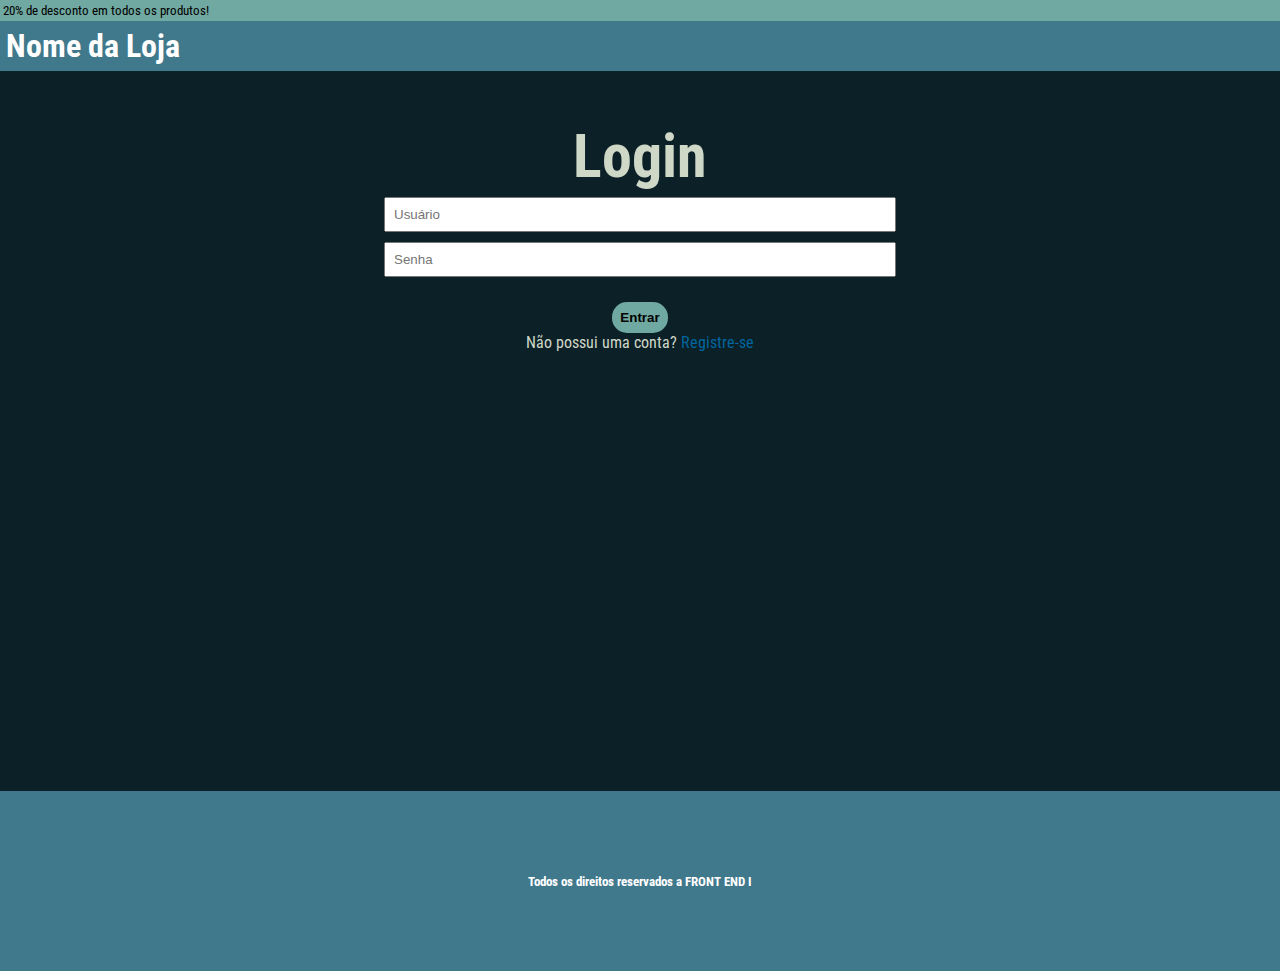
<file: index.html>
<!DOCTYPE html>
<html lang="pt-BR">

<head>
    <meta charset="UTF-8">
    <meta http-equiv="X-UA-Compatible" content="IE=edge">
    <meta name="viewport" content="width=device-width, initial-scale=1.0">
    <link rel="stylesheet" href="SRC/CSS/Page01.css">
    <title>Aula 16 - Página 01</title>
</head>

<body>
    <header class="cabecalho">

        <div class="desconto">
            <p>20% de desconto em todos os produtos!</p>
        </div>
        <div class="loja">
            <h1>Nome da Loja</h1>
        </div>

    </header>

    <main class="principal">
        <section class="boxForm">
            <div class="titulo">
                <h1>Login</h1>
            </div>
            <div class="mainForm">
                <form action="" class="login">
                    <label for="usuario"></label>
                    <input type="text" id="usuario" name="usuario" required placeholder="Usuário">

                    <label for="senha"></label>
                    <input type="password" id="senha" name="senha" required placeholder="Senha">

                    <a href="Page04_Aula_16.html">
                    <input type="button" value="Entrar" id="submit">
                    </a>

                </form>

                <p class="mensagem">Não possui uma conta? <a href="Page02_Aula_16.html" class="link">Registre-se</a> </p>
            </div>
        </section>
    </main>

    <footer class="rodape">

        <div class="direitos">
            <h3>Todos os direitos reservados a FRONT END I</h3>
        </div>

    </footer>

</body>

</html>
</file>
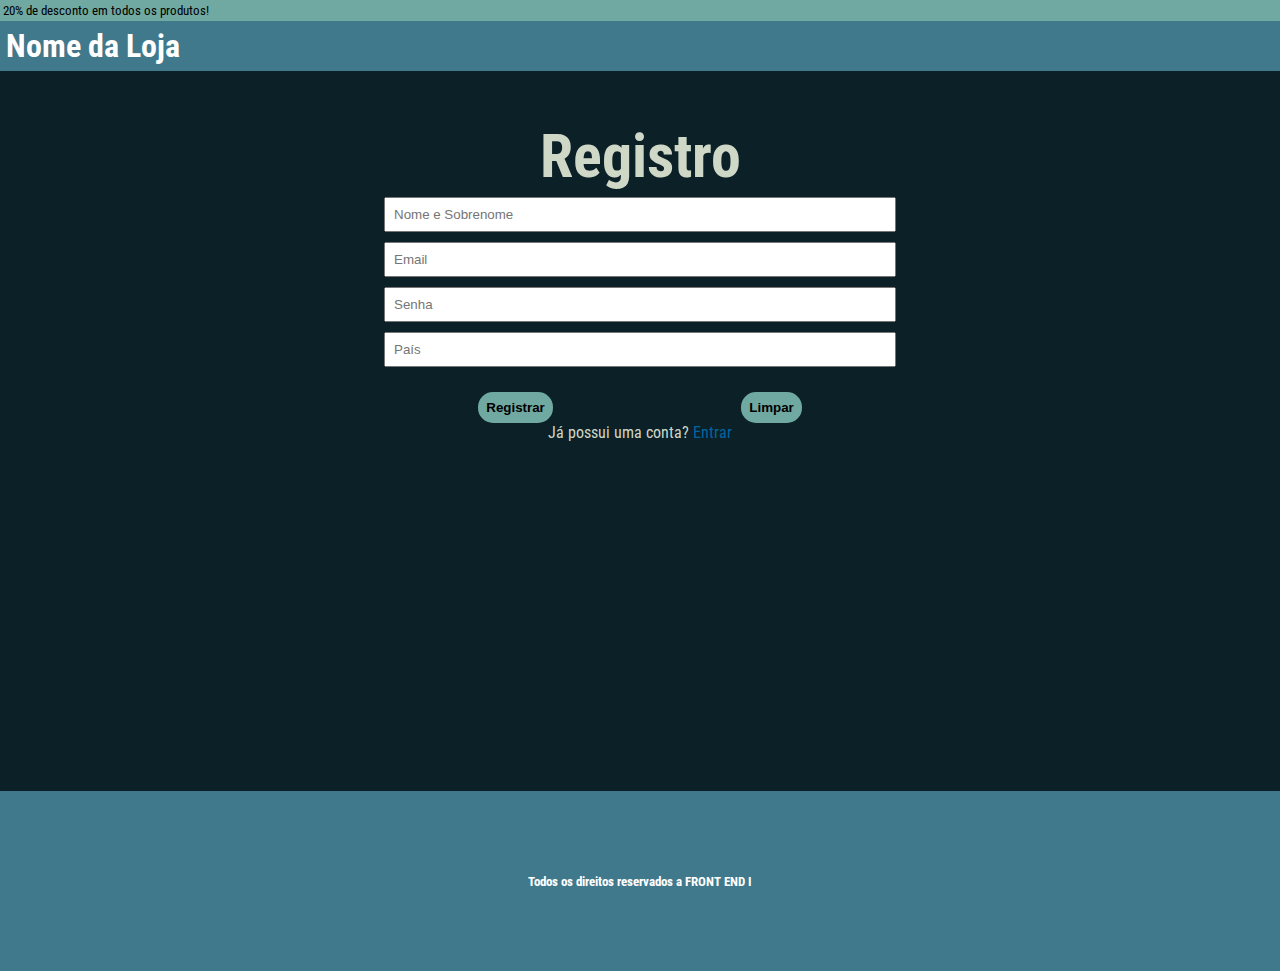
<file: Page02_Aula_16.html>
<!DOCTYPE html>
<html lang="pt-BR">

<head>
    <meta charset="UTF-8">
    <meta http-equiv="X-UA-Compatible" content="IE=edge">
    <meta name="viewport" content="width=device-width, initial-scale=1.0">
    <link rel="stylesheet" href="SRC/CSS/Page02.css">
    <title>Aula 16 - Página 02</title>
</head>

<body>

    <header class="cabecalho">

        <div class="desconto">
            <p>20% de desconto em todos os produtos!</p>
        </div>
        <div class="loja">
            <h1>Nome da Loja</h1>
        </div>

    </header>

    <main class="principal">
        <section class="boxForm">
            <div class="titulo">
                <h1>Registro</h1>
            </div>
            <div class="mainForm">
                <form action="" class="registro">
                    <label for="nome_sobrenome"></label>
                    <input type="text" id="nome_sobrenome" name="nome_sobrenome" required
                        placeholder="Nome e Sobrenome">

                    <label for="email"></label>
                    <input type="email" id="email" name="email" required placeholder="Email">

                    <label for="senha"></label>
                    <input type="password" id="senha" name="senha" required placeholder="Senha">

                    <label for="pais"></label>
                    <input list="paises" id="pais" name="pais" required placeholder="País">
                    <datalist id="paises">
                        <option value="Brasil"></option>
                        <option value="França"></option>
                    </datalist>

                    <div class="botoes">
                        <a href="Page03_Aula_16.html">
                            <input type="button" value="Registrar" id="submit">
                        </a>

                        <input type="reset" value="Limpar" id="delete">

                    </div>

                </form>

                <p class="mensagem">Já possui uma conta? <a href="index.html" class="link">Entrar</a> </p>
            </div>
        </section>
    </main>

    <footer class="rodape">

        <div class="direitos">
            <h3>Todos os direitos reservados a FRONT END I</h3>
        </div>

    </footer>

</body>

</html>
</file>
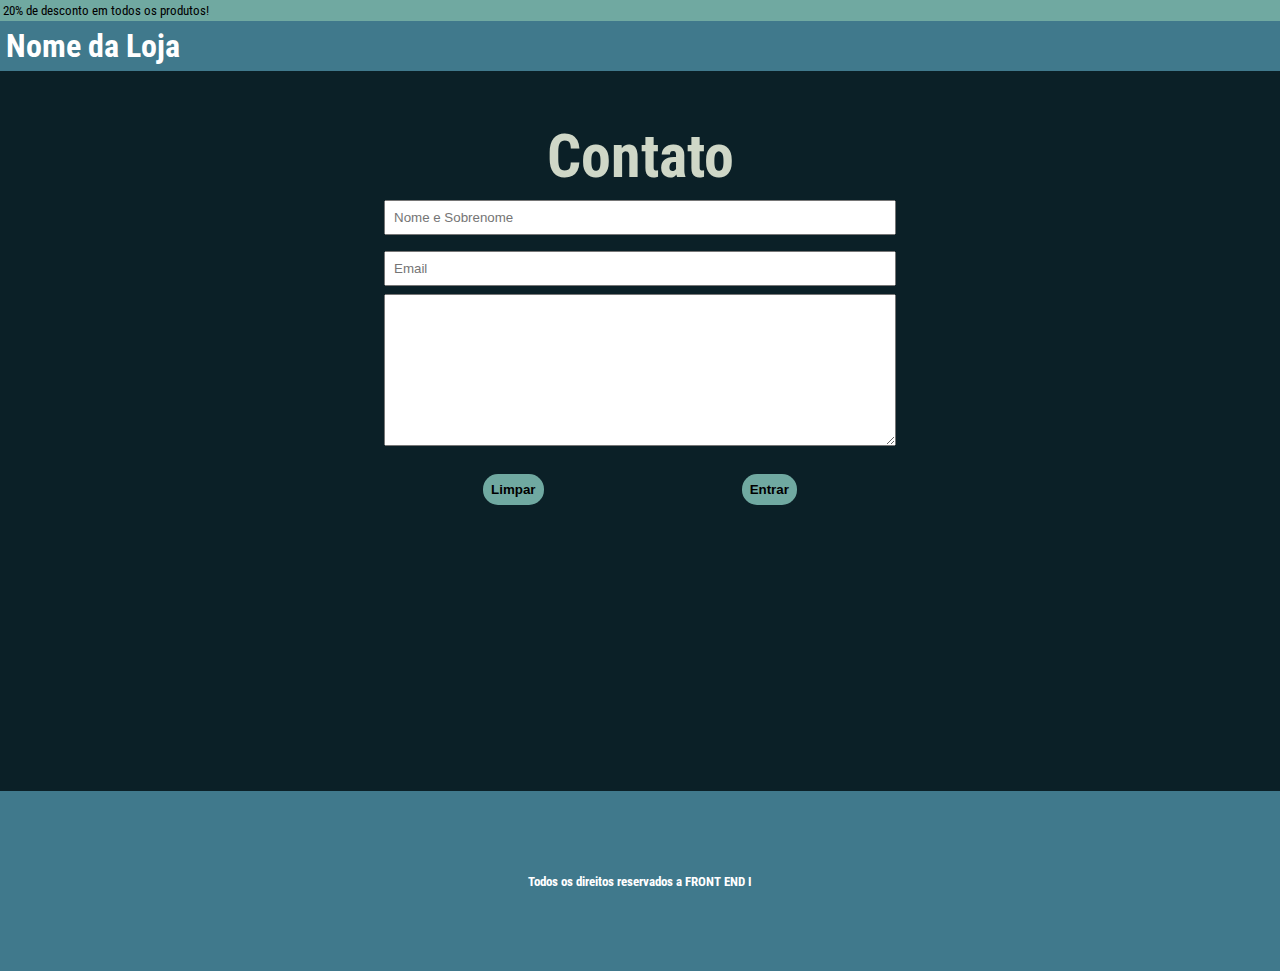
<file: Page03_Aula_16.html>
<!DOCTYPE html>
<html lang="pt-BR>
<head>
    <meta charset=" UTF-8">
<meta http-equiv="X-UA-Compatible" content="IE=edge">
<meta name="viewport" content="width=device-width, initial-scale=1.0">
<link rel="stylesheet" href="SRC/CSS/Page03.css">
<title>Aula 16 - Página 03</title>
</head>

<body>

    <header class="cabecalho">

        <div class="desconto">
            <p>20% de desconto em todos os produtos!</p>
        </div>
        <div class="loja">
            <h1>Nome da Loja</h1>
        </div>

    </header>

    <main class="principal">
        <section class="boxForm">
            <div class="titulo">
                <h1>Contato</h1>
            </div>
            <div class="mainForm">
                <form action="" class="contato">
                    <label for="nome_sobrenome"></label>
                    <input type="text" id="nome_sobrenome" name="nome_sobrenome" required
                        placeholder="Nome e Sobrenome">

                    <label for="email"></label>
                    <input type="email" id="email" name="email" placeholder="Email" required >

                    <textarea name="info" id="info" cols="30" rows="10"></textarea>

                    <div class="botoes">

                        <input type="reset" value="Limpar" id="delete">
                        <a href="Page04_Aula_16.html">
                            <input type="button" value="Entrar" id="submit">
                        </a>

                    </div>

                </form>

            </div>
        </section>
    </main>

    <footer class="rodape">

        <div class="direitos">
            <h3>Todos os direitos reservados a FRONT END I</h3>
        </div>

    </footer>

</body>

</html>
</file>
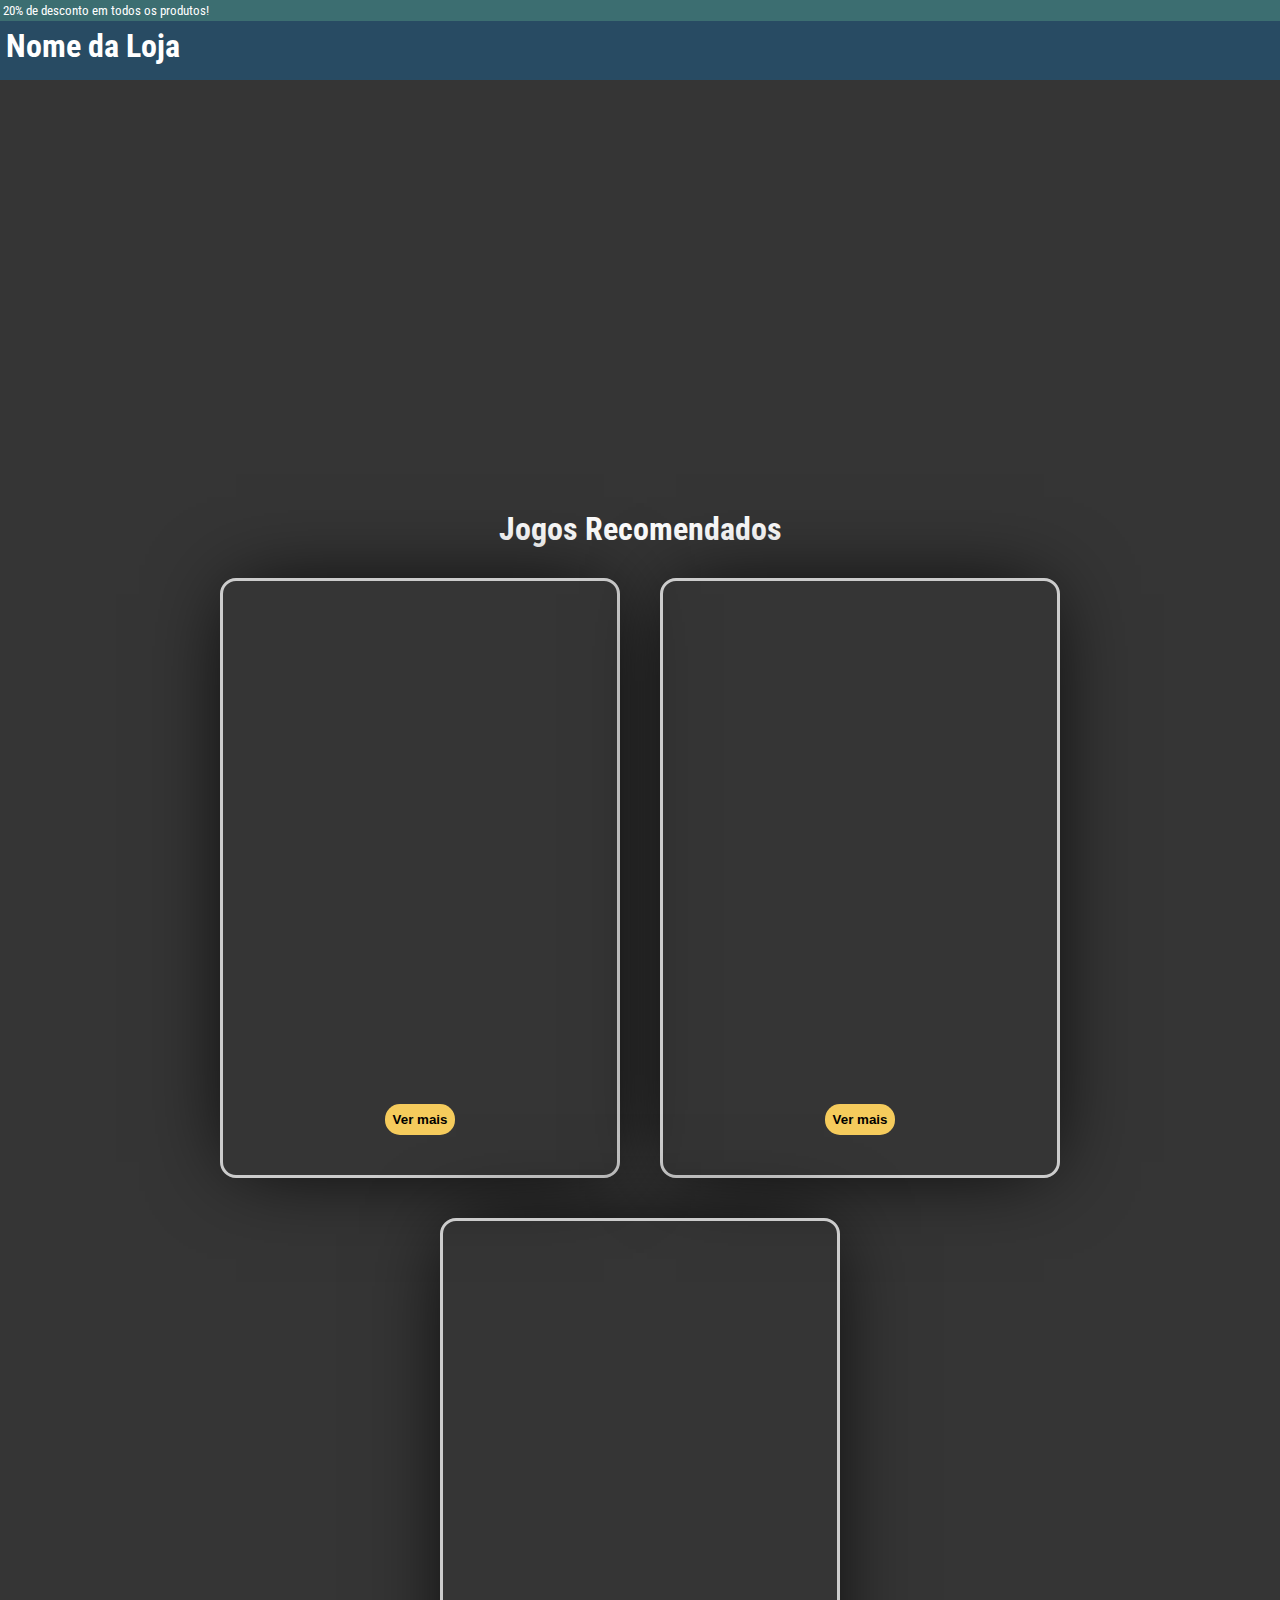
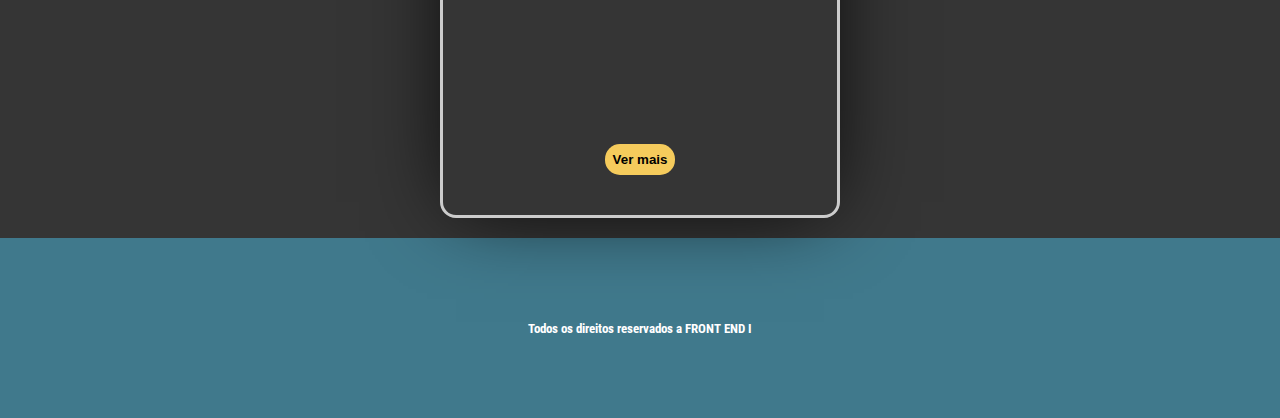
<file: Page04_Aula_16.html>
<!DOCTYPE html>
<html lang="pt-BR">

<head>
    <meta charset="UTF-8">
    <meta http-equiv="X-UA-Compatible" content="IE=edge">
    <meta name="viewport" content="width=device-width, initial-scale=1.0">
    <link rel="stylesheet" href="SRC/CSS/Page04.css">
    <title>Aula 16 - Página 04</title>
</head>

<body>

    <header class="cabecalho">

        <div class="desconto">
            <p>20% de desconto em todos os produtos!</p>
        </div>
        <div class="loja">
            <h1>Nome da Loja</h1>
        </div>

    </header>

    <main class="principal">
        <section class="banner">
            <div class="titulo">
                <h1>Jogo em Destaque</h1>
            </div>

            <div class="banner"></div>

        </section>

        <h1 class="title">Jogos Recomendados</h1>

        <section class="cards">


            <div class="card1">
                
                <div class="buttonMais">
                    <a href="Page05_Aula_16.html">
                        <input type="button" value="Ver mais" id="submit">
                    
                    </a>

                </div>

            </div>
            <div class="card2">
                
                <div class="buttonMais">
                    <a href="/">
                        <input type="button" value="Ver mais" id="submit">
                    
                    </a>

                </div>

            </div>
            <div class="card3">

                <div class="buttonMais">
                    <a href="/">
                        <input type="button" value="Ver mais" id="submit">
                    
                    </a>

                </div>

            </div>

        </section>


    </main>

    <footer class="rodape">

        <div class="direitos">
            <h3>Todos os direitos reservados a FRONT END I</h3>
        </div>

    </footer>

</body>

</html>
</file>
<file: SRC/CSS/Page01.css>
/* Dylan Tokumoto 
Anderson Borges
Natali Souza
Natashy */

@import url('https://fonts.googleapis.com/css2?family=Open+Sans&family=Oswald&family=Roboto+Condensed&family=Roboto:wght@100;300;400&display=swap');

* {
    margin: 0;
    padding: 0;
    box-sizing: border-box;
}

body {
    height: 100vh;
    font-family: 'Roboto Condensed', sans-serif;
}

.cabecalho {
    width: 100vw;
    min-height: 60px;
    background: #40798c;
}

.desconto {
    min-height: 15px;
    background: #70a9a1;
    font-size: small;
    padding: 3px;
}

.loja {
    color: white;
    padding: 6px;
}

.principal {
    height: 80vh;
    width: 100vw;
    background-color: #0b2027;
}

.boxForm {
    display: flex;
    flex-direction: column;
    align-items: center;
    flex-wrap: wrap;
}

.titulo {
    font-size: 30px;
    color:#cfd7c7;
    margin-top: 50px;
}

.mainForm {
    display: flex;
    flex-direction: column;
    text-align: center;
}

.login {
    display: flex;
    flex-direction: column;
    gap: 5px;
}

#usuario,
#senha {
    width: 40vw;
    padding: 8px;
}

#submit {
    padding: 8px;
    border: none;
    border-radius: 15px;
    background: #70a9a1;
    margin-top: 20px;
    font-weight: bold;
}

#submit:hover {
    background: greenyellow;
}

.mensagem{
    color:#cfd7c7;
}

.link {
    text-decoration: none;
    color:#00669F
}

.rodape {
    display: flex;
    flex-wrap: wrap;
    width: 100vw;
    height: 20vh;
}

.direitos {
    display: flex;
    justify-content: center;
    align-items: center;
    flex-wrap: wrap;
    width: 100vw;
    color: white;
    height: 20vh;
    background: #40798c;
}

.direitos h3 {
    font-size: small;
    text-align: center;
}
</file>
<file: SRC/CSS/Page02.css>
@import url('https://fonts.googleapis.com/css2?family=Open+Sans&family=Oswald&family=Roboto+Condensed&family=Roboto:wght@100;300;400&display=swap');

* {
    margin: 0;
    padding: 0;
    box-sizing: border-box;
}

body {
    height: 100vh;
    font-family: 'Roboto Condensed', sans-serif;
}

.cabecalho {
    width: 100vw;
    min-height: 60px;
    background: #40798c;
}

.desconto {
    min-height: 15px;
    background: #70a9a1;
    font-size: small;
    padding: 3px;
}

.loja {
    color: white;
    padding: 6px;
}

.principal {
    display: flex;
    flex-direction: column;
    height: 80vh;
    width: 100vw;
    background-color: #0b2027;
}

.boxForm {
    display: flex;
    flex-direction: column;
    align-items: center;
    flex-wrap: wrap;
}

.titulo {
    font-size: 30px;
    color:#cfd7c7;
    margin-top: 50px;
}

.mainForm {
    display: flex;
    flex-direction: column;
    text-align: center;
}

.registro {
    display: flex;
    flex-direction: column;
    gap: 5px;
}

#nome_sobrenome, #senha, #email, #pais{
    width: 40vw;
    padding: 8px;
}


.botoes{
    display: flex;
    flex-direction: row;
    justify-content: space-around;
}

#submit, #delete {
    padding: 8px;
    border: none;
    border-radius: 15px;
    background: #70a9a1;
    margin-top: 20px;
    font-weight: bold;
}

#submit:hover {
    background: greenyellow;
}

#delete:hover{
    background: #990808;
}


.mensagem{
    color:#cfd7c7;
}

.link {
    text-decoration: none;
    color:#00669F
}

.rodape {
    display: flex;
    flex-wrap: wrap;
    width: 100vw;
    height: 20vh;
}

.direitos {
    display: flex;
    justify-content: center;
    align-items: center;
    flex-wrap: wrap;
    width: 100vw;
    color: white;
    height: 20vh;
    background: #40798c;
}

.direitos h3 {
    font-size: small;
    text-align: center;
}
</file>
<file: SRC/CSS/Page03.css>
@import url('https://fonts.googleapis.com/css2?family=Open+Sans&family=Oswald&family=Roboto+Condensed&family=Roboto:wght@100;300;400&display=swap');

* {
    margin: 0;
    padding: 0;
    box-sizing: border-box;
}

body {
    height: 100vh;
    font-family: 'Roboto Condensed', sans-serif;
}

.cabecalho {
    width: 100vw;
    min-height: 60px;
    background: #40798c;
}

.desconto {
    min-height: 15px;
    background: #70a9a1;
    font-size: small;
    padding: 3px;
}

.loja {
    color: white;
    padding: 6px;
}

.principal {
    display: flex;
    flex-direction: column;
    height: 80vh;
    width: 100vw;
    background-color: #0b2027;
}

.boxForm {
    display: flex;
    flex-direction: column;
    align-items: center;
    flex-wrap: wrap;
}

.titulo {
    font-size: 30px;
    color:#cfd7c7;
    margin-top: 50px;
}

.mainForm {
    display: flex;
    flex-direction: column;
    align-items: center;
    flex-wrap: wrap;
    text-align: center;
}

.contato {
    display: flex;
    flex-direction: column;
    gap: 8px;
}

#nome_sobrenome, #email {
    width: 40vw;
    padding: 8px;
}

.botoes{
    display: flex;
    flex-direction: row;
    justify-content: space-around;
    flex-wrap: wrap;
}

#submit, #delete {
    padding: 8px;
    border: none;
    border-radius: 15px;
    background: #70a9a1;
    margin-top: 20px;
    font-weight: bold;
}

#submit:hover {
    background: greenyellow;
}

#delete:hover{
    background: #990808;
}

.rodape {
    display: flex;
    flex-wrap: wrap;
    width: 100vw;
    height: 20vh;
}

.direitos {
    display: flex;
    justify-content: center;
    align-items: center;
    flex-wrap: wrap;
    width: 100vw;
    color: white;
    height: 20vh;
    background: #40798c;
}

.direitos h3 {
    font-size: small;
    text-align: center;
}
</file>
<file: SRC/CSS/Page04.css>
@import url('https://fonts.googleapis.com/css2?family=Open+Sans&family=Oswald&family=Roboto+Condensed&family=Roboto:wght@100;300;400&display=swap');

* {
    margin: 0;
    padding: 0;
    box-sizing: border-box;
}

body {
    height: 100vh;
    font-family: 'Roboto Condensed', sans-serif;
    background-color: #353535;
}

.cabecalho {
    width: 100vw;
    min-height: 80px;
    background-color: #284b63;
}

.desconto {
    min-height: 15px;
    background: #3c6e71;
    font-size: small;
    padding: 3px;
    color: white;
}

.loja {
    color: white;
    padding: 6px;
}

.titulo{
    display: none;
}

.banner{
    margin-top: 5px;
    background-image: url("https://meups.com.br/wp-content/uploads/2022/01/Elden-Ring-Godfrey-o-imaculado.jpg");
    /* background-image: url("https://tm.ibxk.com.br/2021/11/09/09191733039114.jpg?ims=1200x675"); */
    width: 100vw;
    height: 420px;
    background-size: cover;
    background-repeat: no-repeat;
    background-position-y: -90px;
    background-attachment: fixed;
}

.title{
    color:white;
    text-align: center;
    margin-top: 5px;
}

.cards {
    margin-top: 10px;
    display: flex;
    justify-content: center;
    flex-wrap: wrap;
}

.card1,
.card2,
.card3 {
    display: flex;
    justify-content: center;
    align-items: flex-end;
    flex-wrap: wrap;
    height: 600px;
    width: 400px;
    border-radius: 1em;
    box-shadow: 0 0 5em -1em black;
    transition: all, 2.0s;
    position: relative;
    border: 3px solid #ccc;
    margin: 20px;
}

.card1{
    background-image:url("https://teoriageek.com.br/wp-content/uploads/2021/04/FICHA-TECNICA-IMAGEM-1.png");
    background-position: center;
    background-repeat: no-repeat;    
    background-size: 400px 600px;
}
.card2{
    background-image:url("https://image.api.playstation.com/vulcan/ap/rnd/202102/2307/kQzDCY5RCrSXCeeFjPGUzkGI.png");
    background-position: center;
    background-repeat: no-repeat;    
    background-size: 500px 600px;
}
.card3 {
    background-image:url("https://image.api.playstation.com/vulcan/ap/rnd/202103/0215/VrQWNHmY4f9iGtM8a2gPxqmx.png");
    background-position: center;
    background-repeat: no-repeat;    
    background-size: 500px 600px;
}

.buttonMais{
margin-bottom: 40px;
}

#submit{
    padding: 8px;
    border: none;
    border-radius: 15px;
    background: #f5cb5c;
    margin-top: 20px;
    font-weight: bold;
    color: black;
}

.rodape {
    display: flex;
    flex-wrap: wrap;
    width: 100vw;
    height: 20vh;
}

.direitos {
    display: flex;
    justify-content: center;
    align-items: center;
    flex-wrap: wrap;
    width: 100vw;
    color: white;
    height: 20vh;
    background: #40798c;
}

.direitos h3 {
    font-size: small;
    text-align: center;
}

@media (max-width: 900px) {

    .banner {
        margin-top: 2px;
        background-image: url("https://i.pinimg.com/originals/76/d6/e9/76d6e91d8a536b338177a33024717b5f.png");
        width: 100vw;
        height: 420px;
        background-size: cover;
        background-repeat: no-repeat;
        background-position-y: -90px;
        background-attachment: fixed;
    }
}
</file>
